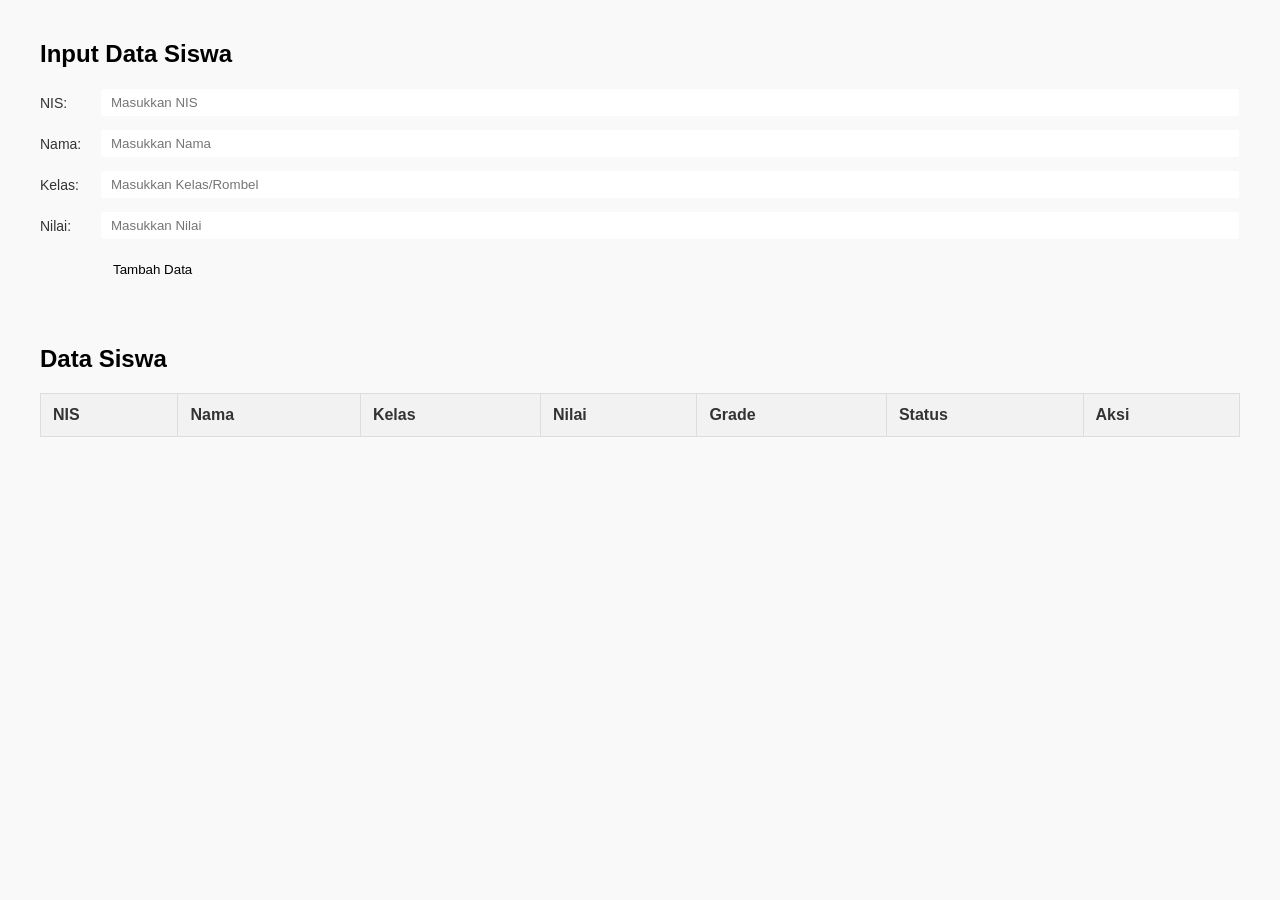
<file: index.html>
<!DOCTYPE html>
<html lang="en">
<head>
    <meta charset="UTF-8">
    <meta name="viewport" content="width=device-width, initial-scale=1.0">
    <title>Document</title>
    <link rel="stylesheet" href="style.css">
</head>
<body>

<h2>Input Data Siswa</h2>

    <div class="dataSiswa">
        <input type="hidden" id="indeks_edit">

        <div class="grup-input">
            <label>NIS:</label>
            <input type="text" id="nis_input" placeholder="Masukkan NIS">
        </div>
        <div class="grup-input">
            <label>Nama:</label>
            <input type="text" id="nama_input" placeholder="Masukkan Nama">
        </div>
        <div class="grup-input">
            <label>Kelas:</label>
            <input type="text" id="kelas_input" placeholder="Masukkan Kelas/Rombel">
        </div>
        <div class="grup-input">
            <label>Nilai:</label>
            <input type="number" id="nilai_input" placeholder="Masukkan Nilai">
        </div>

        <div class="grup-tombol">
            <button id="tombol_tambah" onclick="tambahDataSiswa()">Tambah Data</button>
            <button id="tombol_update" onclick="simpanPerubahan()" style="display:none">Simpen Perubahan</button>
            <button id="tombol_batal" onclick="resetFormulir()" style="display:none">Gajadi</button>
        </div>
    </div>

    <hr>

    <h2>Data Siswa</h2>
    <div class="wadah-tabel">
        <table>
            <thead>
                <tr>
                    <th>NIS</th>
                    <th>Nama</th>
                    <th>Kelas</th>
                    <th>Nilai</th>
                    <th>Grade</th>
                    <th>Status</th>
                    <th>Aksi</th>
                </tr>
            </thead>
            <tbody id="badan_tabel">
                </tbody>
        </table>
    </div>

    <script>
        let daftar_siswa = JSON.parse(localStorage.getItem('database_siswa')) || [];

        function tampilkanData() {
            const badan_tabel = document.getElementById('badan_tabel');
            badan_tabel.innerHTML = "";

            daftar_siswa.forEach((siswa, indeks) => {
                const baris = `
                    <tr>
                        <td>${siswa.nis}</td>
                        <td>${siswa.nama}</td>
                        <td>${siswa.kelas}</td>
                        <td>${siswa.nilai}</td>
                        <td><strong>${siswa.grade}</strong></td>
                        <td><span class="badge ${siswa.status == 'Lulus' ? 'lulus' : 'gagal'}">${siswa.status}</span></td>
                        <td>
                            <button class="btn-edit" onclick="editDataSiswa(${indeks})">Edit</button>
                            <button class="btn-hapus" onclick="hapusDataSiswa(${indeks})">Hapus</button>
                        </td>
                    </tr>
                `;
                badan_tabel.innerHTML += baris;
            });

            localStorage.setItem('database_siswa', JSON.stringify(daftar_siswa));
        }

        function hitungNilaiSiswa(nilai) {
            let grade = "D";
            if (nilai >= 90) grade = "A";
            else if (nilai >= 80) grade = "B";
            else if (nilai >= 75) grade = "C";

            return {
                grade: grade,
                status: nilai >= 75 ? "Lulus" : "Tidak Lulus"
            };
        }

        function tambahDataSiswa() {
            const nis = document.getElementById('nis_input').value;
            const nama = document.getElementById('nama_input').value;
            const kelas = document.getElementById('kelas_input').value;
            const nilai = Number(document.getElementById('nilai_input').value);

            if (!nis || !nama || !nilai) return alert("isi data dulu biar berhasil");

            const hasil = hitungNilaiSiswa(nilai);
            const data_baru = {
                nis: nis,
                nama: nama,
                kelas: kelas,
                nilai: nilai,
                grade: hasil.grade,
                status: hasil.status
            };

            daftar_siswa.push(data_baru);
            resetFormulir();
            tampilkanData();
        }

        function editDataSiswa(indeks) {
            const siswa = daftar_siswa[indeks];

            document.getElementById('nis_input').value = siswa.nis;
            document.getElementById('nama_input').value = siswa.nama;
            document.getElementById('kelas_input').value = siswa.kelas;
            document.getElementById('nilai_input').value = siswa.nilai;
            document.getElementById('indeks_edit').value = indeks;

            document.getElementById('tombol_tambah').style.display = 'none';
            document.getElementById('tombol_update').style.display = 'inline-block';
            document.getElementById('tombol_batal').style.display = 'inline-block';
        }

        function simpanPerubahan() {
            const indeks = document.getElementById('indeks_edit').value;
            const nilai = Number(document.getElementById('nilai_input').value);
            const hasil = hitungNilaiSiswa(nilai);

            daftar_siswa[indeks] = {
                nis: document.getElementById('nis_input').value,
                nama: document.getElementById('nama_input').value,
                kelas: document.getElementById('kelas_input').value,
                nilai: nilai,
                grade: hasil.grade,
                status: hasil.status
            };

            resetFormulir();
            tampilkanData();
        }

        function hapusDataSiswa(indeks) {
            if (confirm("Apakah anda yakin ingin menghapus data ini?")) {
                daftar_siswa.splice(indeks, 1);
                tampilkanData();
            }
        }

        function resetFormulir() {
            document.getElementById('nis_input').value = "";
            document.getElementById('nama_input').value = "";
            document.getElementById('kelas_input').value = "";
            document.getElementById('nilai_input').value = "";

            document.getElementById('tombol_tambah').style.display = 'inline-block';
            document.getElementById('tombol_update').style.display = 'none';
            document.getElementById('tombol_batal').style.display = 'none';
        }

        tampilkanData();
    </script>

</body>

</html>
</file>
<file: style.css>
body {
    font-family: 'Segoe UI', Tahoma, Geneva, Verdana, sans-serif;
    margin: 40px;
    background-color: #f9f9f9;
    color: #333;
}

h2 {
    margin-bottom: 20px;
    color: #000;
}

hr {
    margin: 30px 0;
    border: 0;
    border-top: 1px solid #f9f9f9;
}

.formulir {
    max-width: 400px;
}

.grup-input {
    margin-bottom: 12px;
    display: flex;
    align-items: center;
}

.grup-input label {
    width: 60px;
    font-size: 14px;
}

.grup-input input {
    flex: 1;
    padding: 6px 10px;
    border: 1px solid #f9f9f9;
    border-radius: 3px;
    outline: none;
}

.grup-tombol {
    margin-top: 15px;
    margin-left: 60px;
}

button {
    padding: 6px 12px;
    cursor: pointer;
    background-color: #f9f9f9;
    border: 1px solid #f9f9f9;
    border-radius: 3px;
    transition: 0.2s;
}

button:hover {
    background-color: #f9f9f9;
}

#tombol_update {
    background-color: #28a745;
    color: white;
    border-color: #218838;
}

.wadah-tabel {
    margin-top: 20px;
}

table {
    width: 100%;
    border-collapse: collapse;
    background-color: #fff;
}

th, td {
    border: 1px solid #ddd;
    padding: 12px;
    text-align: left;
}

th {
    background-color: #f2f2f2;
    font-weight: bold;
}

tr:hover {
    background-color: #f5f5f5;
}

.btn-edit {
    background-color: #2a0ae3;
    margin-right: 5px;
}

.btn-hapus {
    background-color: #f8051d;
}

.badge {
    padding: 4px 8px;
    border-radius: 4px;
    font-size: 12px;
    font-weight: bold;
}
</file>
